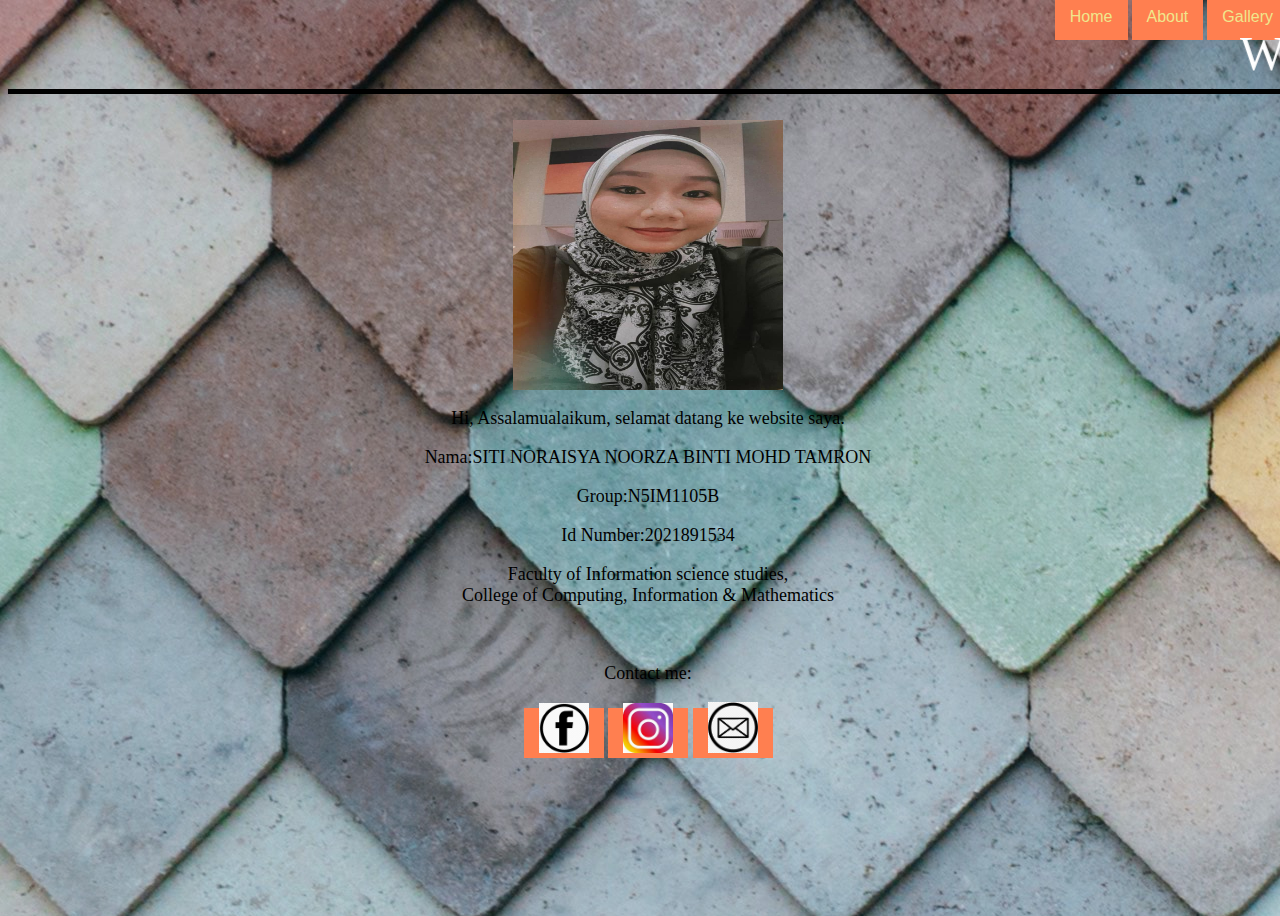
<file: index.html>
<html>
    <head>
        <link rel="stylesheet" href="style.css">
        <title>Home</title>
        <body>
            <div align="right">
                <a href="index.html" target="_self">Home</a>
                <a href="about.html" target="_self">About</a>
                <a href="gallery.html" target="_self">Gallery</a>
            </div>
        </body>
<style>
    body {
background-image:url(image/background\ home.jpg); width: 100%; height: 100%;
    }
</style>

<head> 
    <marquee>
        <font color="white"><font size=50><font face="sans-serif Bold">WELCOME TO MY WEBSITE</font>
</marquee>
</head>

<hr size="5" color="black" width="100%">
<br>
    <div align="center" font face="Times new romen"><font color="black"><font size="4">
    <img src="image/my pic.jpeg" height=270 width=270></a>
    <br>
    <p>Hi, Assalamualaikum, selamat datang ke website saya.</p>
    <p>Nama:SITI NORAISYA NOORZA BINTI MOHD TAMRON</p>
    <p>Group:N5IM1105B</p>
    <p>Id Number:2021891534</p>
    <p>Faculty of Information science studies,
    <br>College of Computing, Information & Mathematics</p>
</div>

<br>

<footer>
    <div align="center">
    <p>Contact me:</p>
  <a href="https://www.facebook.com/aisya.noorza.5/"><img src="image/fb.png" width="50px" style="padding-bottom: 1%;" align="center"></a>
  <a href="https://instagram.com/aisya_noorza"><img src="image/instagram logo.jpg" width="50px" style="padding-bottom : 1%;" align="center"></a>
    <a href="mailto:2021891534@student.uitm.edu.my"><img src="image/mail.png" width="50px" style="padding-bottom: 1%;" align="center"></a>
    </div>
</footer>
    </head>
</html>
</file>
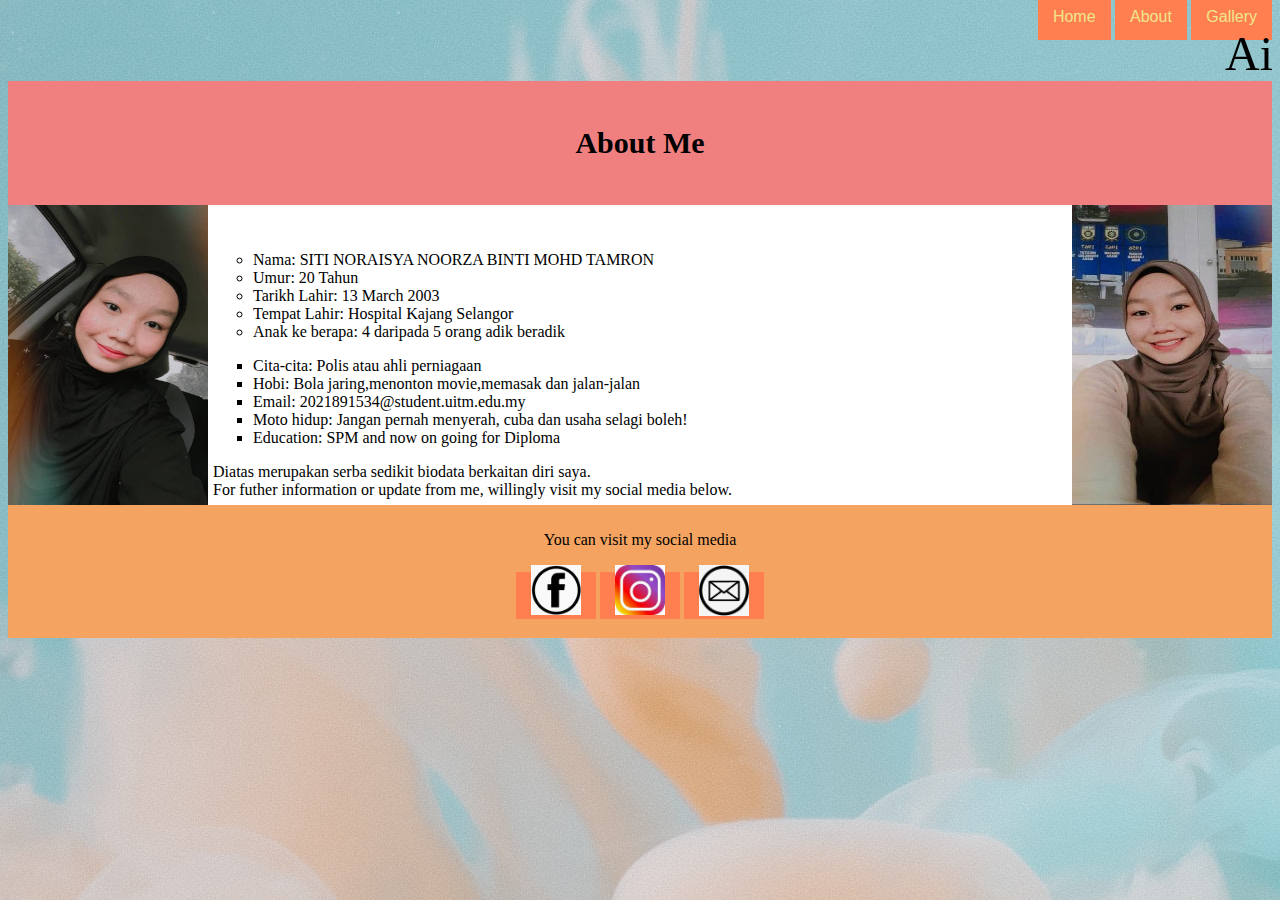
<file: about.html>
<html>
    <head>
      <link rel="stylesheet" href="style.css">
        <title>About</title>
    </head>
    <body>
        <div style="text-align: right;">
            <a href="index.html" target="_self">Home</a>
            <a href="about.html" target="_self">About</a>
            <a href="gallery.html" target="_self">Gallery</a>
        </div>
    </body>
<style>
    body
    {
        background-image:url(image/background\ about.jpg);
    }
</style>

    <body>
        <font face="harlow" color="black">
        
        <head>
            <marquee> 
                <font color="black"><font size=25>Aisya Noorza</font> 
</marquee>
            </head>
        </style>

        <div align="center">

        <head> 
            <title> css template</title> 
            <meta charset="utf-8">
            <meta name="viewport" content="width=device-width; initial-scale=1">
            <style>
                * {
                    box-sizing: border-box;
                }
                
                body {
                    font-family: Impact, Haettenschweiler, 'Arial Narrow Bold', sans-serif;
                }
/* Style the header */
header {
  background-color:lightcoral;
  padding: 20px;
  text-align: center;
  font-size: 20px;
  color: black;
}

/* Create two columns/boxes that floats next to each other */
nav {
  float: left;
  width: 30%;
  height: 300px; 
  background: #ccc;
  padding: 20px;
}

/* Style the list inside the menu */
nav ul {
  list-style-type: none;
  padding: 5px;
}

article {
  float: center;
  padding: 30px;
  width: 72.3%;
  background-color: white;
  height: 300px; /* only for demonstration, should be removed */
  text-align: left;
}

/* Clear floats after the columns */
section::after {
  content: "";
  display: table;
  clear: both;
}

/* Style the footer */
footer {
  background-color:sandybrown;
  padding: 10px;
  text-align: center;
  color: black;
}
/* Responsive layout - makes the two columns/boxes stack on top of each other instead of next to each other, on small screens */
@media (max-width: 600px) {
  nav, article {
    width: 100%;
    height: auto;
  }
}
</style>
</head>
<body>

<header>
  <h2>About Me</h2>
</header>

<!--Inserting images-->
<section>
      <img src="image/selfie 1.jpeg" style="float: left;" height="300" width="200" alt="selfie Picture"></a>
      <img src="image/selfie 2.jpeg" style="float: right;" height="300" width="200" alt="My Picture"></a>

  <article>
  
    <ul type="circle">
        <li>Nama: SITI NORAISYA NOORZA BINTI MOHD TAMRON</li>
        <li>Umur: 20 Tahun</li>
        <li>Tarikh Lahir: 13 March 2003</li>
        <li>Tempat Lahir: Hospital Kajang Selangor</li>
        <li>Anak ke berapa: 4 daripada 5 orang adik beradik</li>
    </ul>
        <ul type="square">
      <li>Cita-cita: Polis atau ahli perniagaan</li>
      <li>Hobi: Bola jaring,menonton movie,memasak dan jalan-jalan</li>
      <li>Email: 2021891534@student.uitm.edu.my</li>
      <li>Moto hidup: Jangan pernah menyerah, cuba dan usaha selagi boleh!</li>
      <li>Education: SPM and now on going for Diploma</li>

    </ul>
    <p>Diatas merupakan serba sedikit biodata berkaitan diri saya. 
    <br>For futher information or update from me, willingly visit my social media below.</p>
  </article>
</section>

<footer>
  <p>You can visit my social media</p>
  <a href="https://www.facebook.com/aisya.noorza.5/"><img src="image/fb.png" width="50px" style="padding-bottom: 1%;" align="center"></a>
  <a href="https://instagram.com/aisya_noorza"><img src="image/instagram logo.jpg" width="50px" style="padding-bottom : 1%;" align="center"></a>
  <a href="mailto:2021891534@student.uitm.edu.my"><img src="image/mail.png" width="50px" style="padding-bottom: 1%;" align="center"></a>
</footer>
</body>
            </style>
        </head>

    </body>
</html>
</file>
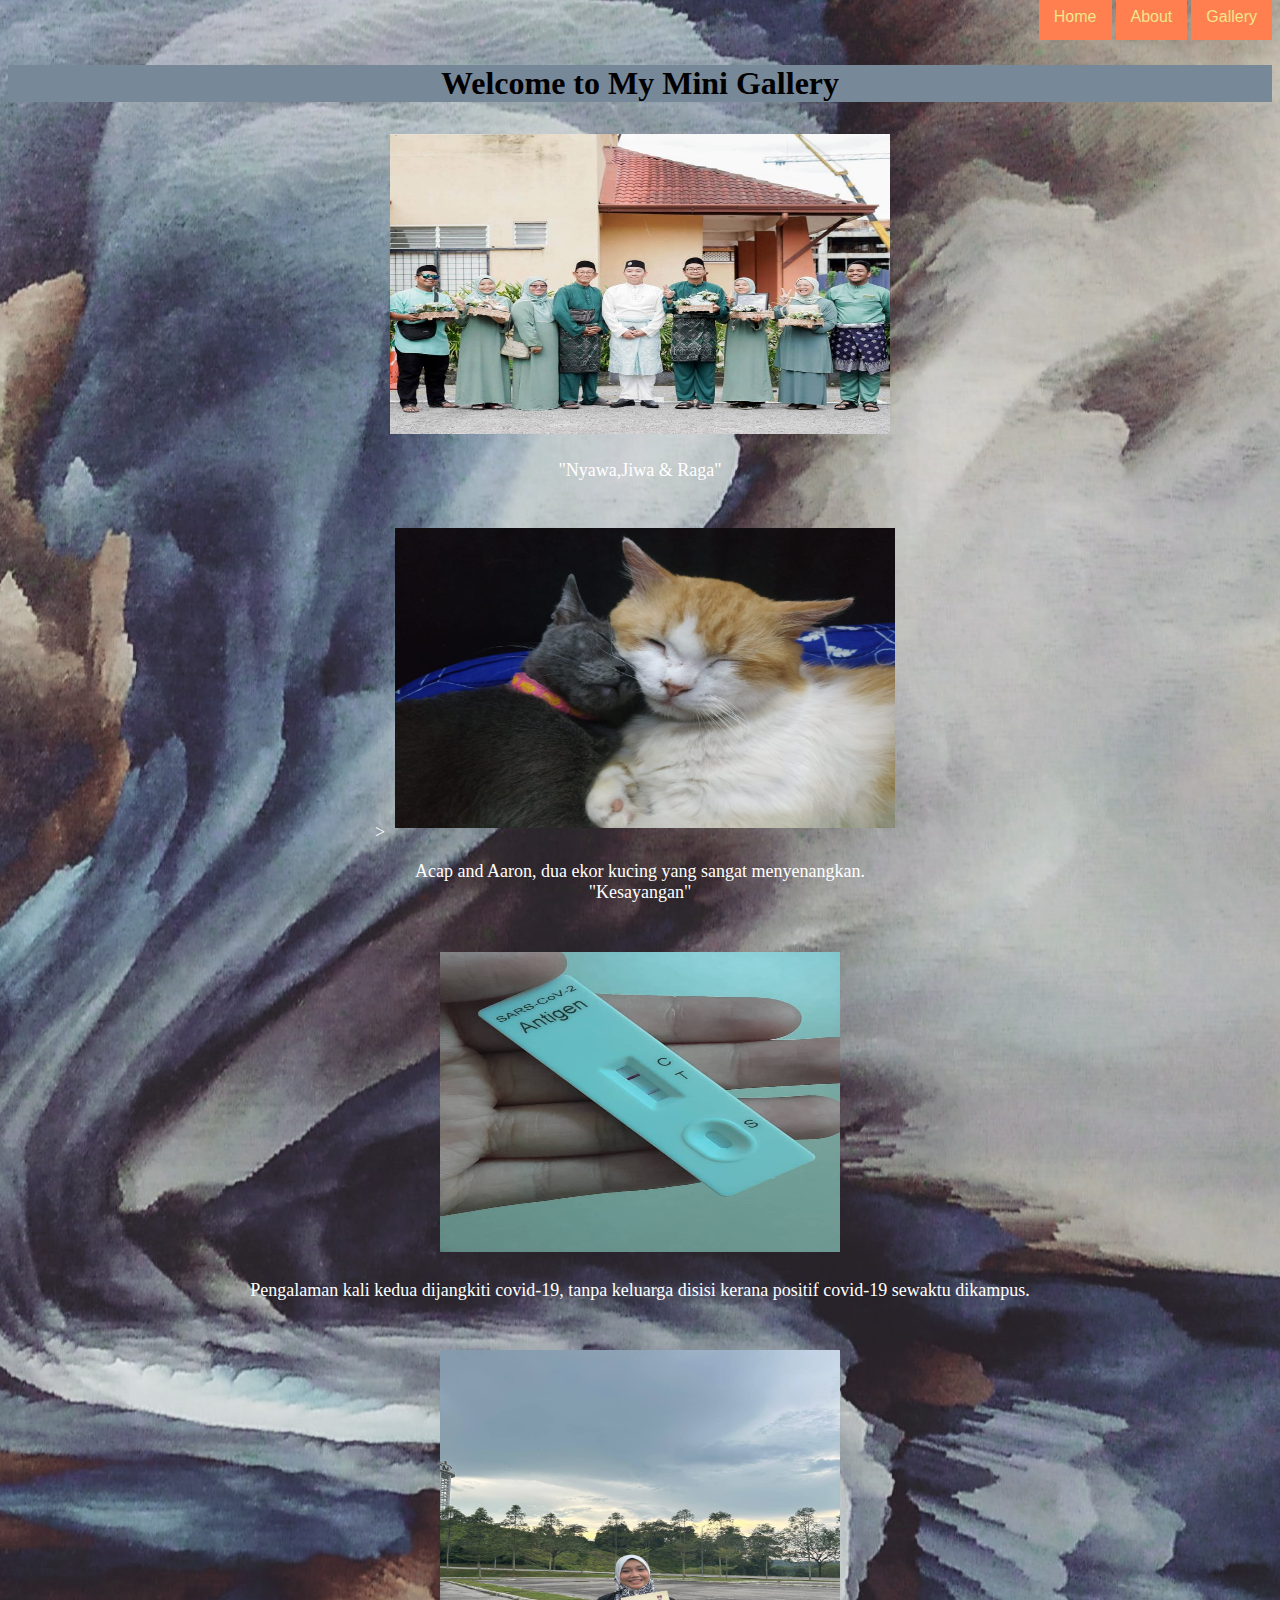
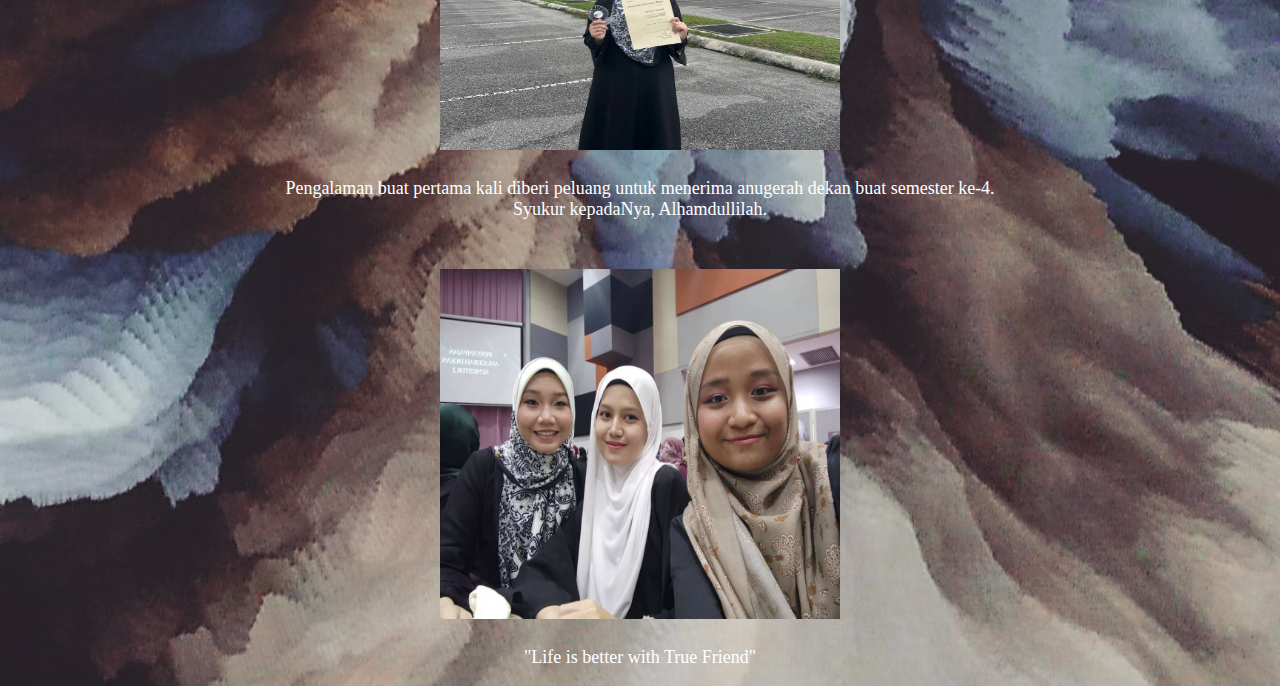
<file: gallery.html>
<html>
    <head>
        <link rel="stylesheet" href="style.css">
        <title>Mini Gallery</title>
        <body>
            <div align="right">
                <a href="index.html" target="_self">Home</a>
                <a href="about.html" target="_self">About</a>
                <a href="gallery.html" target="_self">Gallery</a>
            </div>
        </body>
        <style>
            body
            {
                background-image: url(image/backgroud\ gallery.jpg);
                background-position: 100%;
                background-repeat: no-repeat;
            }
        
        </style>

        <br>
        <div align="center" style="background-color: lightslategrey;">
            <h1 style="color: black;"font face="arial Bold" color="white">Welcome to My Mini Gallery</h1> 
            </div>
        <body>
            <div align="center" style="color: white;">
                <img src="image/Family Pic.jpeg" height="300" width="500" hspace="10" vspace="10"></a>
                <p><font size="4">"Nyawa,Jiwa & Raga"</p>

            <br>
                ><img src="image/Tucen.jpeg" height="300" width="500" hspace="10" vspace="10"></a>
                <p><font size="4">Acap and Aaron, dua ekor kucing yang sangat menyenangkan.<br>"Kesayangan"</p>

            <br>
                <img src="image/covid.jpeg" height="300" width="400" hspace="10" vspace="10"></a>
                <p><font size="4">Pengalaman kali kedua dijangkiti covid-19, tanpa keluarga disisi kerana positif covid-19 sewaktu dikampus.</p>

            <br> 
                <img src="image/dekan.jpeg" height="400" width="400" hspace="10" vspace="10"></a>
                <p><font size="4">Pengalaman buat pertama kali diberi peluang untuk menerima anugerah dekan buat semester ke-4.<br>Syukur kepadaNya, Alhamdullilah.</p>
                
            <br>
                <img src="image/sahabat.jpeg" height="350" width="400" hspace="10" vspace="10" font color="black"></a>
                <p><font size="4">"Life is better with True Friend"</p>

                </div>
            </div>
        </body>
    </head>
</html>
</file>
<file: style.css>
body
{background-color: burlywood;}

a:link
{
    color: khaki;
    background-color: coral;
    text-decoration: none;
    text-align: center;
    font-family: 'Segoe UI', Tahoma, Geneva, Verdana, sans-serif;
    padding: 15px;
}

a:visited
{
    color: cornflowerblue;
    background-color: lightblue;
    text-decoration: none;
    text-align: center;
    font-family: 'Gill Sans', 'Gill Sans MT', Calibri, 'Trebuchet MS', sans-serif;
    padding: 15%;
}

a:hover
{
    color: darkgreen;
    background-color: aqua;
    text-decoration: underline;
    font-family: Georgia, 'Times New Roman', Times, serif;
    padding: 15px;
}

a:active
{
    color: crimson;
    background-color: lightcoral;
    text-decoration: none;
    padding: 15px;
}
</file>
